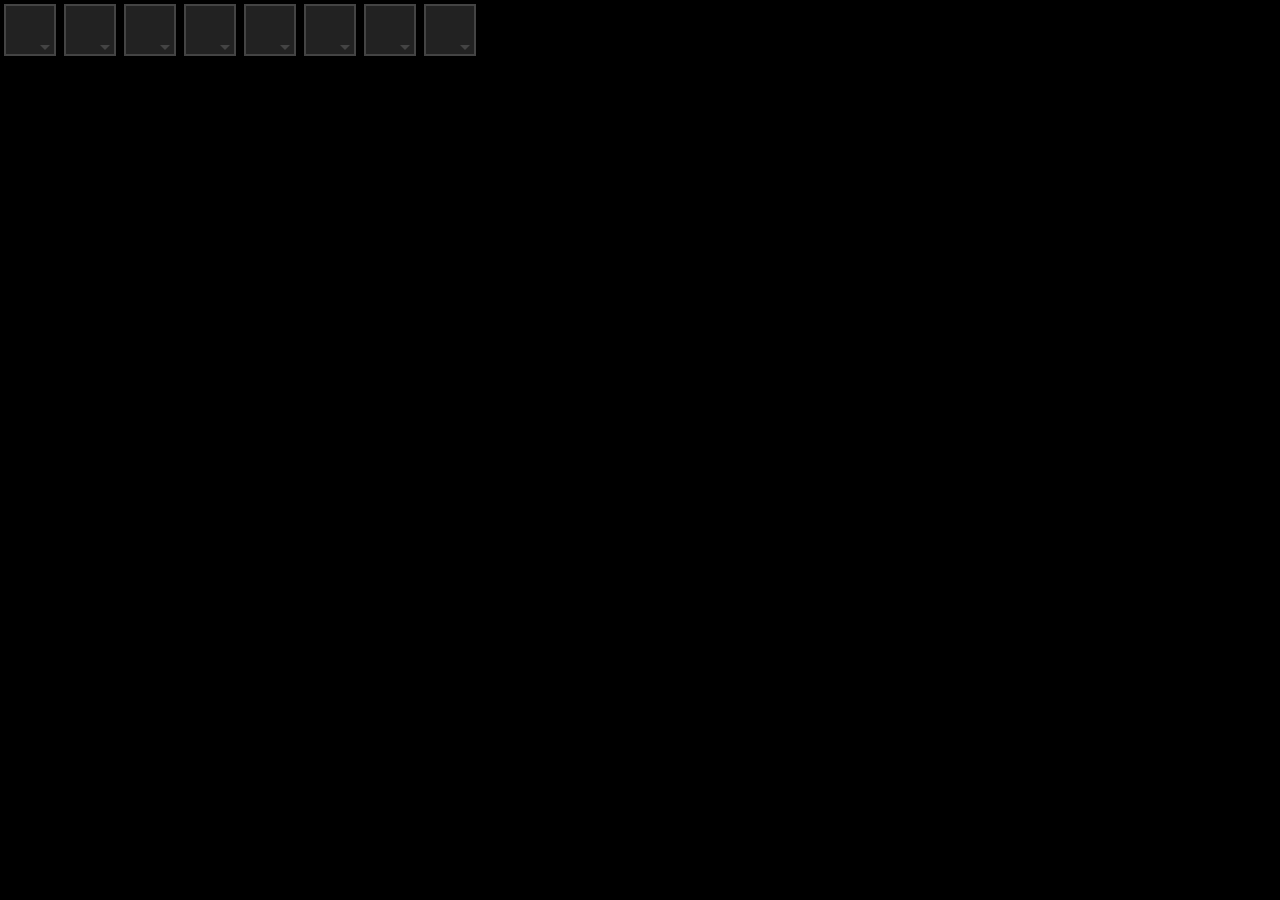
<file: index.html>
<!DOCTYPE html>
<html lang="en">
<head>
    <meta charset="UTF-8">
    <meta name="viewport" content="width=device-width, initial-scale=1.0">
    <title>geo</title>
    <link rel="stylesheet" href="colorpicker.css">
    <link rel="stylesheet" href="contextmenu.css">
</head>
<body>
    <canvas id="canvas" width="800" height="600"></canvas>
    <script src="math.js"></script>
    <script src="intersections.js"></script>
    <script src="ctx.js"></script>
    <script src="objects.js"></script>
    <script src="buttons.js"></script>
    <script src="contextmenu.js"></script>
    <script src="color.js"></script>
    <script src="colorpicker.js"></script>
    <script src="g.js"></script>
</body>
</html>
</file>
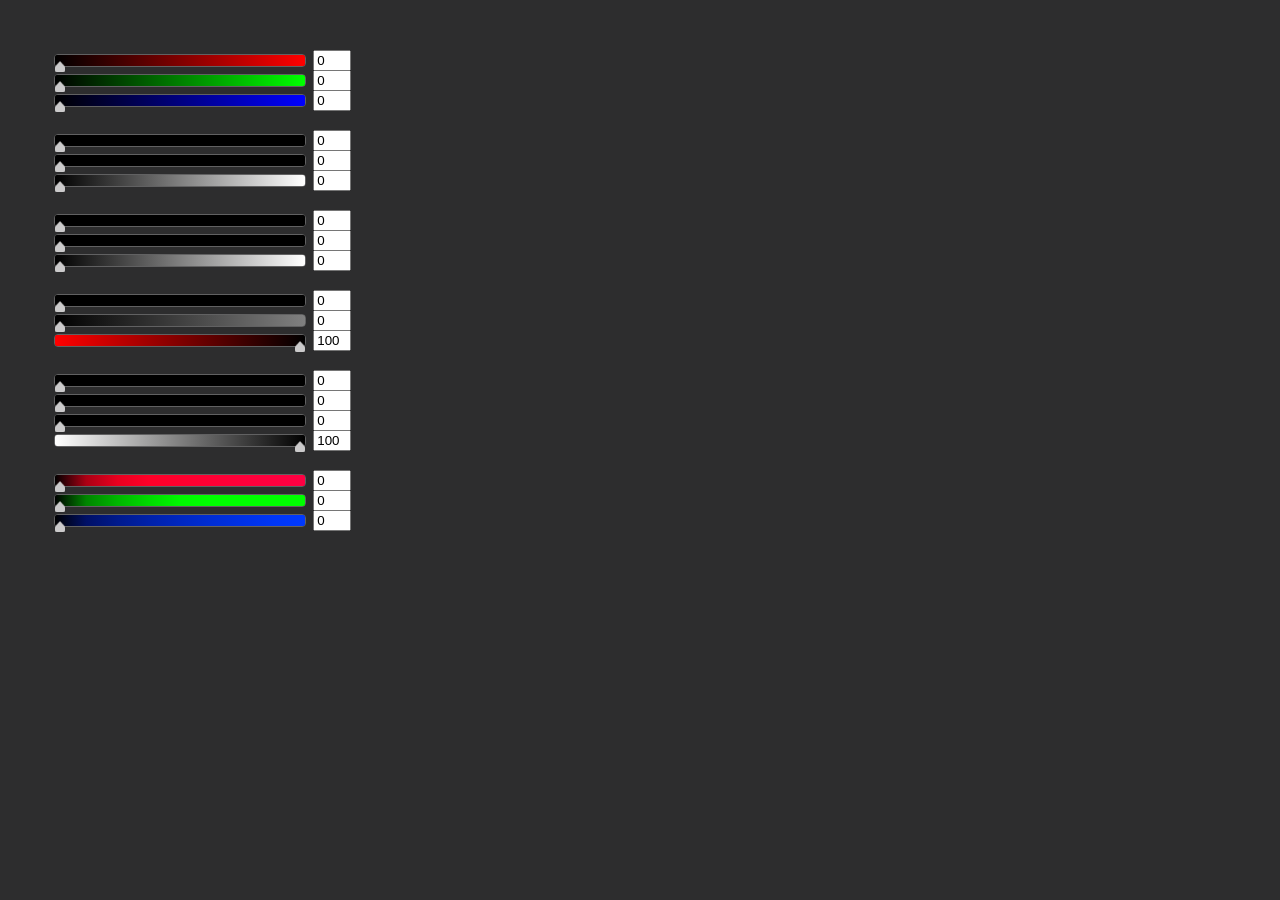
<file: colorpicker2.html>
<!DOCTYPE html>
<html lang="en">
<head>
    <link rel="stylesheet" href="colorpicker2.css">
</head>
<body>
    <script src="color.js"></script>
    <script src="colorpicker2.js"></script>
</body>
</html>
</file>
<file: colorpicker.css>
.color-picker {
  width: 236px;
  height: 254px;
  border: 1px solid black;
  position: absolute;
  box-sizing: border-box;
  background-color: white;
}

.color-picker > .shade-canvas-wrapper {
  width: 232px;
  height: 138px;
  left: 1px;
  top: 1px;
  position: absolute;
  overflow: hidden;
}

.color-picker > .shade-canvas-wrapper > .shade-bubble {
  width: 12px;
  height: 12px;
  position: absolute;
  background-color: #00000000;
  border: 2px solid white;
  box-sizing: border-box;
  border-radius: 6px;
  box-shadow: black 0px 0px 2px 0px;
}

.color-picker > .hue-canvas-wrapper {
  width: 130px;
  height: 12px;
  left: 88px;
  top: 155px;
  position: absolute;
  display: flex;
}

.color-picker > .hue-canvas-wrapper > .hue-bubble {
  width: 16px;
  height: 16px;
  position: absolute;
  background-color: red;
  top: -2px;
  border: 2px solid white;
  box-sizing: border-box;
  border-radius: 8px;
  box-shadow: black 0px 0px 1px 0px;
}

.color-picker > .color-bubble {
  position: absolute;
  width: 32px;
  height: 32px;
  left: 42px;
  top: 146px;
  border-radius: 16px;
  border: 1px solid #00000020;
  box-sizing: border-box;
}

.color-picker > .inp-wrapper {
  position: absolute;
  width: 171px;
  height: 32px;
  left: 24px;
  top: 184px;
}

.color-picker > .inp-wrapper > .color-inp {
  position: absolute;
  width: 53px;
  height: 32px;
  left: 0px;
  top: 0px;
  border: 1px solid #CECECE;
  border-radius: 2px;
  text-align: center;
  font: 15px Arial;
  padding: 0;
  padding-block: 0px;
  padding-inline: 0px;
  box-sizing: border-box;
}

.color-picker > .color-switcher {
  position: absolute;
  width: 200px;
  height: 24px;
  left: 24px;
  top: 221px;
  background-color: #00000000;
}

.color-picker > .color-switcher:hover {
  background-color: #F7F7F7;
}

.color-picker > .color-switcher > .label-wrapper {
  width: 100%;
  height: 100%;
}

.color-picker > .color-switcher > .label-wrapper > .color-label {
  user-select: none;
  position: absolute;
  width: 53px;
  height: 24px;
  left: 0px;
  top: 0px;
  display: flex;
  justify-content: center;
  align-items: center;
  font: 15px Arial;
}
</file>
<file: contextmenu.css>
.context-menu {
  user-select: none;
  position: absolute;
  border: 1px solid #555;
  border-radius: 5px;
  padding-top: 3px;
  padding-bottom: 3px;
  background-color: #333;
  z-index: 1;
}

.context-menu-item {
  background-color: #333;
  color: white;
  font: 14px Arial;
  padding-left: 21px;
  padding-right: 19px;
  padding-top: 1px;
  padding-bottom: 2px;
}

.context-menu-text {
  background-color: #333;
  color: white;
  font: 14px Arial;
  padding-left: 21px;
  padding-right: 19px;
  padding-top: 1px;
  padding-bottom: 2px;
}

.context-menu-item:hover {
  background-color: #BD3136;
}

.context-menu-hl {
  background-color: #555;
  width: 100%;
  height: 2px;
  margin-top: 5px;
  margin-bottom: 5px;
}
</file>
<file: colorpicker2.css>
body {
  background-color: #2D2D2E;
}

.color-picker {
  position: absolute;
  display: flex;
  flex-direction: column;
}

.color-picker > .input-wrapper {
  display: flex;
  align-items: center;
  height: 20px;
  width: 305px;
  justify-content: space-around;
}

.color-picker > .gap {
  height: 20px;
}

.color-picker > .input-wrapper > .input-slider-wrapper {
  width: 252px;
  height: 13px;
  position: relative;
  box-sizing: border-box;
  border: 1px solid #616162;
  border-radius: 4px;
}

.color-picker > .input-wrapper > .input-slider-wrapper > .input-canvas {
  border-radius: 2px;
}

.color-picker > .input-wrapper > .input-slider-wrapper > .input-slider-thumb {
  width: 10px;
  height: 11px;
  position: absolute;
  top: 6px;
  left: -5px;
  z-index: 1;
  overflow: hidden;
}

.color-picker > .input-wrapper > .input-slider-wrapper > .input-slider-thumb > div {
  background-color: gray;
  width: 10px;
  height: 10px;
  rotate: 45deg;
  scale: 2;
  translate: 0px 9px;
}

.color-picker > .input-wrapper > .input-slider-wrapper > .input-canvas {
  position: absolute;
  left: 0px;
  top: 0px;
}

.color-picker > .input-wrapper > .input-slider-wrapper > .input-slider {
  width: 250px;
  height: 20px;
  margin: 0px;
  opacity: 0;
  position: absolute;
  left: 0px;
  top: 0px;
  z-index: 2;
}

.color-picker > .input-wrapper > .input-number {
  width: 30px;
}
</file>
